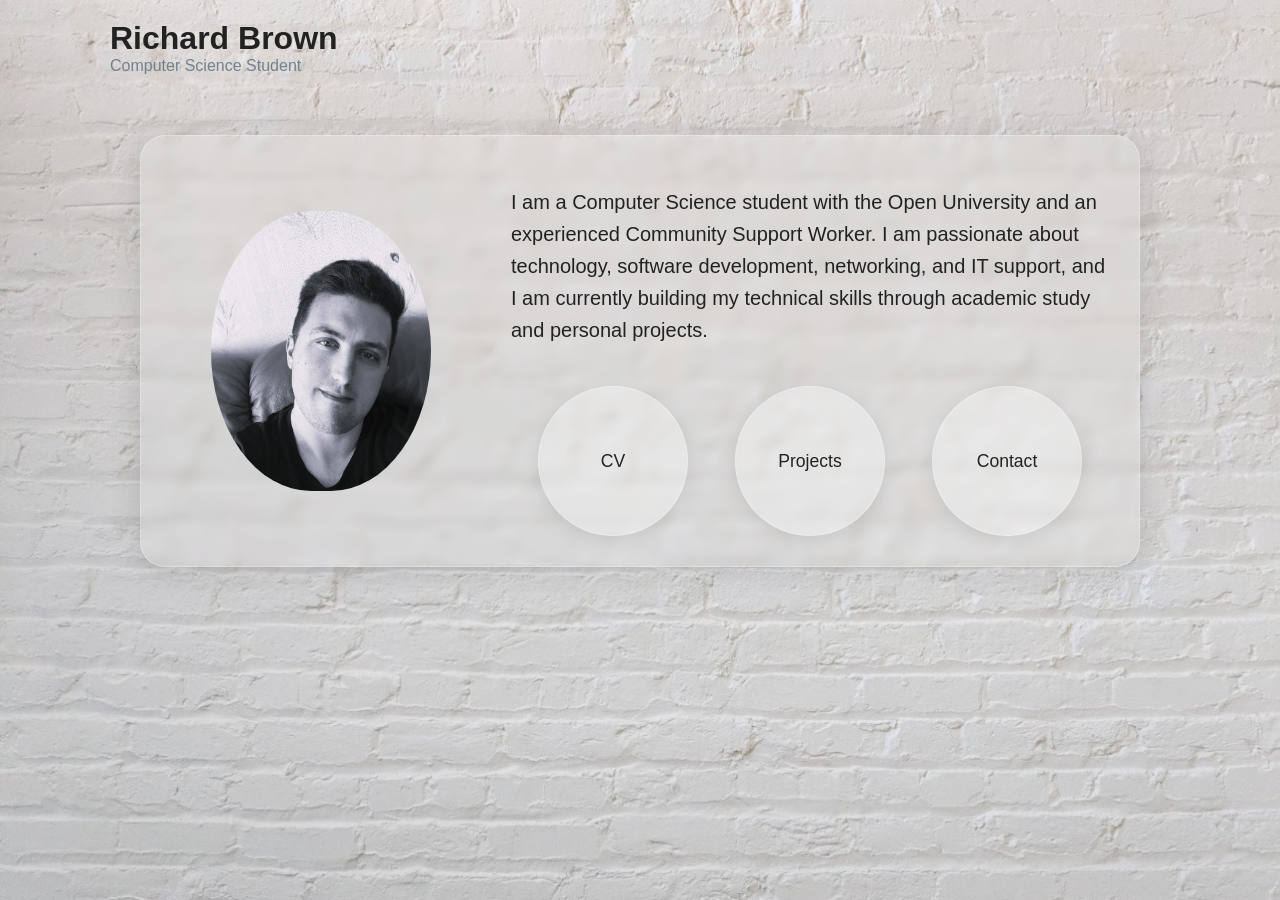
<file: index.html>
<!DOCTYPE html>
<html lang="en">
<head>
    <meta charset="UTF-8">
    <meta name="viewport" content="width=device-width, initial-scale=1.0">
    <title>Richard Brown | CV Website</title>
    <link rel="stylesheet" href="style.css">
</head>

<body>

<header>
    <div class="header_con">
        <div class="logo"></div>
        <div>
            <div class="header_name">Richard Brown</div>
            <div class="editor">Computer Science Student</div>
        </div>
    </div>
</header>

<main class="container">

    <aside class="sidebar">
        <img src="images/self_image_RBCV2.jpeg"
             alt="Photo of Richard Brown"
             class="profile-oval">
    </aside>

    <section class="main-content">

        <div class="writing-space">
            <p>
                I am a Computer Science student with the Open University and an experienced Community Support Worker.
                I am passionate about technology, software development, networking, and IT support, and I am currently
                building my technical skills through academic study and personal projects.
            </p>
        </div>

        <nav class="circles-row">
            <a href="cv.html" class="circle">CV</a>
            <a href="project.html" class="circle">Projects</a>
            <a href="contact.html" class="circle">Contact</a>
        </nav>

    </section>

</main>

</body>
</html>
</file>
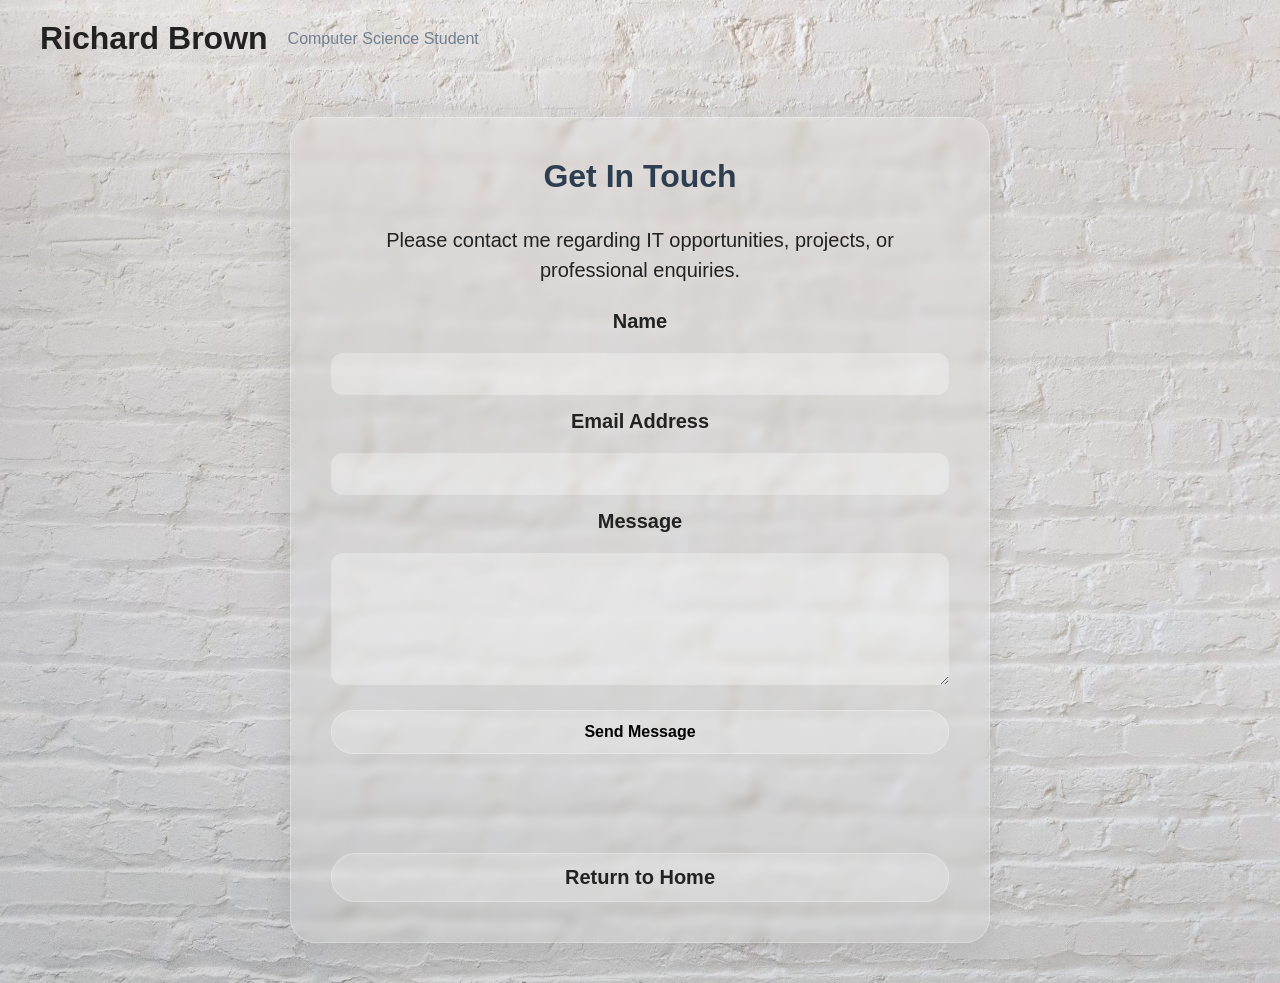
<file: contact.html>
<!DOCTYPE html>

<html lang="en">
<head>
  <meta charset="UTF-8">
  <meta name="viewport" content="width=device-width, initial-scale=1.0">
  <title>Contact | Richard Brown</title>
  <link rel="stylesheet" href="style.css">
</head>

<body>

<header>
  <div class="header_con">
    <div class="header_name">Richard Brown</div>
    <div class="editor">Computer Science Student</div>
  </div>
</header>

<div class="contact_container">

  <div class="contact_container_details">

    <h2>Get In Touch</h2>

    <p>
      Please contact me regarding IT opportunities,
      projects, or professional enquiries.
    </p>

    <form id="contactForm" action="https://formsubmit.co/ajax/rabrown1993@outlook.com" method="POST">

      <input type="hidden" name="_subject" value="New message from CV website">
      <input type="hidden" name="_captcha" value="false">
      <input type="hidden" name="_template" value="table">

      <label for="name">Name</label>
      <input type="text" id="name" name="name" required>

      <label for="email">Email Address</label>
      <input type="email" id="email" name="email" required>

      <label for="message">Message</label>
      <textarea id="message" name="message" rows="6" required></textarea>

      <button type="submit" class="submit_button">
        Send Message
      </button>

      <p id="formStatus" class="form_status" aria-live="polite"></p>

    </form>

    <a href="index.html" class="home_button">
      Return to Home
    </a>

  </div>

</div>

<script src="contactjs.js"></script>

</body>
</html>
</file>
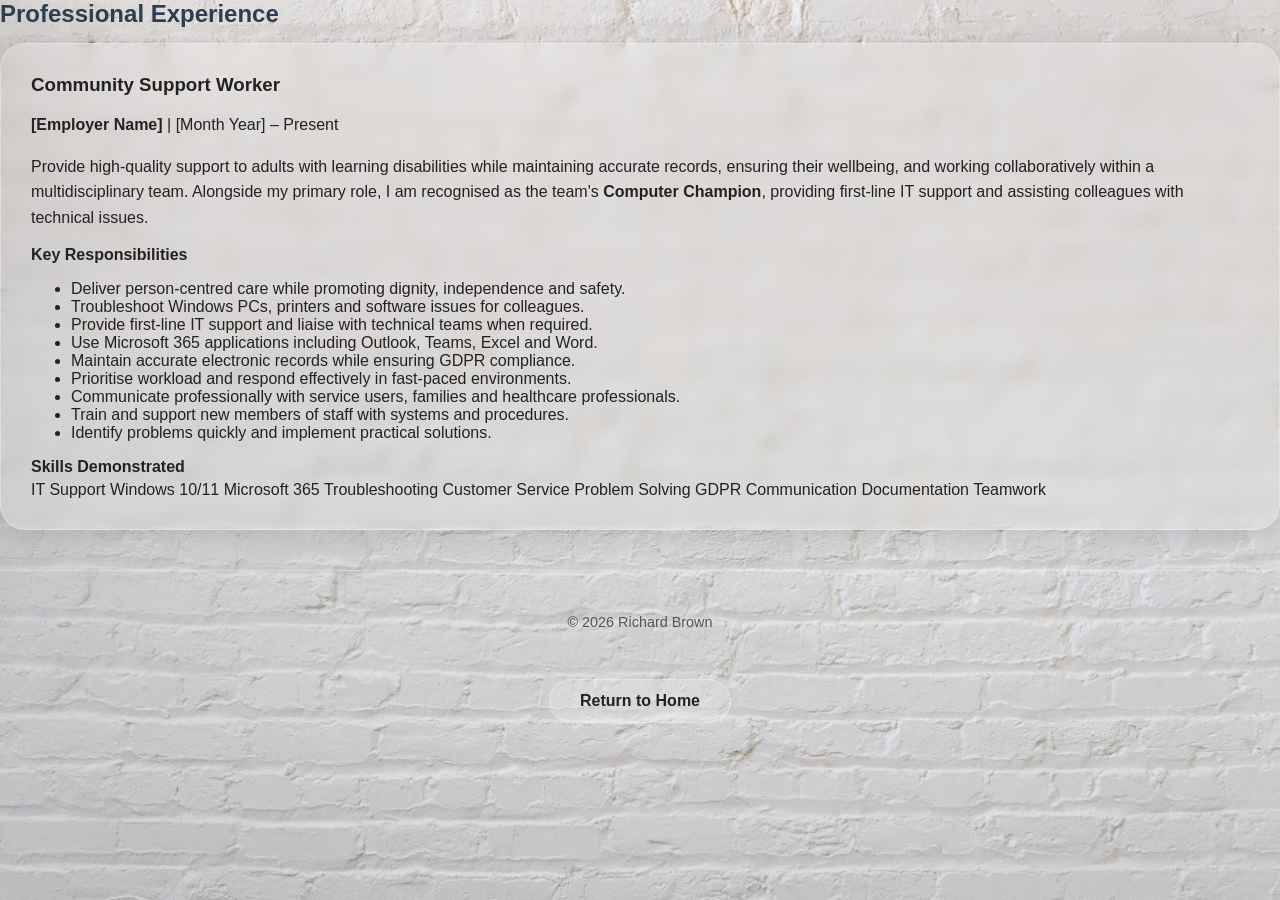
<file: cv.html>
<!DOCTYPE html>
<html lang="en">
<head>
    <meta charset="UTF-8">
    <meta name="viewport" content="width=device-width, initial-scale=1.0">
    <title>CV | Richard Brown</title>
    <link rel="stylesheet" href="style.css">
</head>

<body>

<!-- ================= EXPERIENCE ================= -->
<section id="experience" class="section">
    <h2>Professional Experience</h2>

    <div class="project-card">
        <h3>Community Support Worker</h3>
        <p class="project-subtitle">
            <strong>[Employer Name]</strong> |
            <span>[Month Year] – Present</span>
        </p>

        <p>
            Provide high-quality support to adults with learning disabilities while
            maintaining accurate records, ensuring their wellbeing, and working
            collaboratively within a multidisciplinary team. Alongside my primary
            role, I am recognised as the team's <strong>Computer Champion</strong>,
            providing first-line IT support and assisting colleagues with technical
            issues.
        </p>

        <h4>Key Responsibilities</h4>
        <ul>
            <li>Deliver person-centred care while promoting dignity, independence and safety.</li>
            <li>Troubleshoot Windows PCs, printers and software issues for colleagues.</li>
            <li>Provide first-line IT support and liaise with technical teams when required.</li>
            <li>Use Microsoft 365 applications including Outlook, Teams, Excel and Word.</li>
            <li>Maintain accurate electronic records while ensuring GDPR compliance.</li>
            <li>Prioritise workload and respond effectively in fast-paced environments.</li>
            <li>Communicate professionally with service users, families and healthcare professionals.</li>
            <li>Train and support new members of staff with systems and procedures.</li>
            <li>Identify problems quickly and implement practical solutions.</li>
        </ul>

        <h4>Skills Demonstrated</h4>
        <div class="tech-stack">
            <span>IT Support</span>
            <span>Windows 10/11</span>
            <span>Microsoft 365</span>
            <span>Troubleshooting</span>
            <span>Customer Service</span>
            <span>Problem Solving</span>
            <span>GDPR</span>
            <span>Communication</span>
            <span>Documentation</span>
            <span>Teamwork</span>
        </div>
    </div>
</section>

     <footer class="footer">
        <p>&copy; 2026 Richard Brown</p>
        <a href="index.html" class="home_button">Return to Home</a>
    </footer>

</body>
</html>
</file>
<file: style.css>
* {
    box-sizing: border-box;
}

body {
    margin: 0;
    min-height: 100vh;
    display: flex;
    flex-direction: column;

    font-family: Arial, sans-serif;

    background-image: url('images/brick-background.jpg');
    background-size: cover;
    background-position: center;

    color: #222;
}

/* Header */

header {
    width: 100%;
    padding: 20px 40px;
}

.header_con {
    display: flex;
    align-items: center;
    gap: 20px;
}

.logo {
    width: 50px;
    height: 50px;
    border-radius: 50%;
}

.header_name {
    font-size: 2rem;
    font-weight: bold;
}

.editor,
.job_title {
    font-size: 1rem;
    color: slategrey;
}

/* Main layout */

.wrapper,
.container,
.contact_container,
.box-container {
    width: min(1000px, 90%);
    margin: 40px auto;
    padding: 30px;
    border-radius: 25px;
    background: rgba(255, 255, 255, 0.15);
    box-shadow: 0 4px 30px rgba(0, 0, 0, 0.15);
    backdrop-filter: blur(5px);
    -webkit-backdrop-filter: blur(5px);
    border: 1px solid rgba(255, 255, 255, 0.28);
}

/* Homepage */

.container {
    display: flex;
    align-items: center;
    justify-content: center;
    gap: 40px;
}

.sidebar {
    width: 300px;
    display: flex;
    justify-content: center;
}

.profile-oval {
    width: 220px;
    height: 280px;
    object-fit: cover;
    border-radius: 50% / 55%;
}

.main-content {
    flex: 1;
}

.writing-space {
    font-size: 20px;
    margin-bottom: 40px;
}

.circles-row {
    display: flex;
    justify-content: space-evenly;
    gap: 20px;
    flex-wrap: wrap;
}

.circle {
    width: 150px;
    height: 150px;
    display: flex;
    align-items: center;
    justify-content: center;
    text-align: center;
    color: #222;
    font-size: 1.1rem;
    border-radius: 50%;
    background: rgba(255, 255, 255, 0.20);
    box-shadow: 0 4px 20px rgba(0, 0, 0, 0.1);
    backdrop-filter: blur(3px);
    border: 1px solid rgba(255, 255, 255, 0.28);
    transition: 0.3s ease;
}

.circle:hover {
    transform: scale(1.08);
    cursor: pointer;
    backdrop-filter: blur(10px);
}

/* CV page */

.row {
    display: flex;
    gap: 30px;
}

.left-column,
.right-column {
    flex: 1;
    padding: 20px;
    transition: transform 0.3s ease;
}

.left-column {
    border-right: 1px solid rgba(0, 0, 0, 0.3);
}

.right-column {
    border-left: 1px solid rgba(0, 0, 0, 0.3);
}

.left-column:hover,
.right-column:hover {
    transform: translateY(-3px);
}

/* Headings and text */

h2 {
    color: #2c3e50;
    margin-top: 0;
    margin-bottom: 15px;
}

h3,
h4 {
    margin-top: 0;
    margin-bottom: 5px;
}

p {
    line-height: 1.6;
}

/* Contact page */

.contact_container {
    width: 700px;
    max-width: 90%;
    margin: 40px auto;
    padding: 40px;

    background: rgba(255, 255, 255, 0.10);
    border-radius: 25px;
    box-shadow: 0 4px 30px rgba(0, 0, 0, 0.1);

    backdrop-filter: blur(5px);
    -webkit-backdrop-filter: blur(5px);

    border: 1px solid rgba(255, 255, 255, 0.28);
}

.contact_container_details {
    display: flex;
    flex-direction: column;
    font-size: 20px;
    text-align: center;
}

.contact_container_details h2 {
    text-align: center;
    margin-bottom: 10px;
    font-size: 2rem;
}

.contact_container_details p {
    text-align: center;
    margin-bottom: 25px;
    line-height: 1.5;
}

.contact_container_details a {
    color: #222;
}

.contact_container_details form {
    display: flex;
    flex-direction: column;
    gap: 15px;
}

.contact_container_details label {
    font-weight: bold;
    margin-bottom: 5px;
}

.contact_container_details input,
.contact_container_details textarea {
    width: 100%;
    padding: 12px;

    border: none;
    border-radius: 12px;

    background: rgba(255, 255, 255, 0.25);
    backdrop-filter: blur(5px);

    font-size: 16px;
    font-family: Arial, sans-serif;
}

.contact_container_details input:focus,
.contact_container_details textarea:focus {
    outline: 2px solid rgba(255, 255, 255, 0.5);
}

.contact_container_details textarea {
    resize: vertical;
    min-height: 120px;
}

.submit_button {
    margin-top: 10px;
    padding: 12px;

    background: rgba(255, 255, 255, 0.20);
    border: 1px solid rgba(255, 255, 255, 0.28);

    border-radius: 25px;

    font-size: 16px;
    font-weight: bold;

    transition: 0.3s ease;
}

.submit_button:disabled {
    opacity: 0.6;
    cursor: not-allowed;
    transform: none;
}

.submit_button:hover:not(:disabled) {
    transform: scale(1.03);
    cursor: pointer;

    backdrop-filter: blur(10px);
    -webkit-backdrop-filter: blur(10px);

    box-shadow: 0 4px 20px rgba(0, 0, 0, 0.15);
}

.form_status {
    margin-top: 10px;
    font-size: 16px;
    min-height: 1.5em;
}

.form_status--success {
    color: #1b5e20;
}

.form_status--error {
    color: #b71c1c;
}

/* Links and buttons */

a {
    text-decoration: none;
    color: inherit;
}

/* Footer */

.footer {
    text-align: center;
    margin-top: 40px;
    padding-top: 25px;
    border-top: 1px solid rgba(255, 255, 255, 0.28);
}

.footer p {
    margin-bottom: 20px;
    color: #555;
    font-size: 0.9rem;
}

/* Home button */

.home_button {
    display: inline-block;

    margin-top: 25px;

    padding: 12px 30px;
    border-radius: 25px;

    background: rgba(255, 255, 255, 0.20);
    border: 1px solid rgba(255, 255, 255, 0.28);

    color: #222;
    font-weight: bold;

    transition: all 0.3s ease;
}

.home_button:hover {
    transform: scale(1.08);
    cursor: pointer;

    backdrop-filter: blur(10px);
    -webkit-backdrop-filter: blur(10px);

    box-shadow: 0 4px 20px rgba(0, 0, 0, 0.15);
}

/* Mobile friendly */

@media (max-width: 768px) {
    .container,
    .row {
        flex-direction: column;
    }

    .left-column,
    .right-column {
        border: none;
    }

    .header_con {
        flex-direction: column;
        text-align: center;
    }

    .circle {
        width: 120px;
        height: 120px;
    }
}


/* Home Network Lab project page */

.project-page {
    width: min(1100px, 92%);
    margin: 20px auto 50px;
}

.project-hero,
.project-section,
.project-card {
    background: rgba(255, 255, 255, 0.17);
    border: 1px solid rgba(255, 255, 255, 0.32);
    border-radius: 25px;
    box-shadow: 0 4px 30px rgba(0, 0, 0, 0.14);
    backdrop-filter: blur(7px);
    -webkit-backdrop-filter: blur(7px);
}

.project-hero {
    padding: 45px;
    margin-bottom: 25px;
    text-align: center;
}

.project-kicker {
    margin: 0 0 8px;
    color: #526273;
    font-size: 0.9rem;
    font-weight: bold;
    letter-spacing: 0.12em;
    text-transform: uppercase;
}

.project-hero h1 {
    margin: 0 0 15px;
    color: #24384a;
    font-size: clamp(2.2rem, 6vw, 4rem);
}

.project-intro {
    max-width: 780px;
    margin: 0 auto;
    font-size: 1.1rem;
}

.project-tags,
.future-grid {
    display: flex;
    justify-content: center;
    flex-wrap: wrap;
    gap: 10px;
}

.project-tags {
    margin-top: 25px;
}

.project-tags span,
.future-grid span {
    padding: 9px 14px;
    border: 1px solid rgba(255, 255, 255, 0.36);
    border-radius: 999px;
    background: rgba(255, 255, 255, 0.22);
    font-size: 0.92rem;
    font-weight: bold;
}

.project-section {
    margin-bottom: 25px;
    padding: 32px;
}

.project-section > h2 {
    text-align: center;
}

.network-figure {
    margin: 0;
    text-align: center;
}

.network-figure img {
    display: block;
    width: 100%;
    max-height: 680px;
    margin: 0 auto;
    object-fit: contain;
    border-radius: 18px;
    border: 1px solid rgba(255, 255, 255, 0.35);
    box-shadow: 0 8px 28px rgba(0, 0, 0, 0.17);
}

.network-figure figcaption {
    margin-top: 14px;
    color: #4e5964;
    font-size: 0.92rem;
}

.project-grid {
    display: grid;
    grid-template-columns: repeat(2, minmax(0, 1fr));
    gap: 25px;
    margin-bottom: 25px;
}

.project-card {
    padding: 30px;
}

.project-card h2 {
    text-align: left;
}

.check-list {
    margin: 0;
    padding: 0;
    list-style: none;
}

.check-list li {
    position: relative;
    margin: 12px 0;
    padding-left: 30px;
    line-height: 1.5;
}

.check-list li::before {
    content: "✓";
    position: absolute;
    left: 0;
    top: 0;
    font-weight: bold;
    color: #2c536f;
}

.table-wrapper {
    overflow-x: auto;
    border-radius: 16px;
}

.project-table {
    width: 100%;
    border-collapse: collapse;
    background: rgba(255, 255, 255, 0.13);
}

.project-table th,
.project-table td {
    padding: 14px 16px;
    border-bottom: 1px solid rgba(0, 0, 0, 0.12);
    text-align: left;
    vertical-align: top;
}

.project-table th {
    background: rgba(255, 255, 255, 0.25);
    color: #24384a;
}

.project-table tbody tr:last-child td {
    border-bottom: none;
}

.project-table tbody tr:hover {
    background: rgba(255, 255, 255, 0.14);
}

.project-note {
    margin: 18px 0 0;
    padding: 15px 18px;
    border-left: 4px solid rgba(44, 83, 111, 0.65);
    border-radius: 8px;
    background: rgba(255, 255, 255, 0.15);
}

.evidence-grid {
    display: grid;
    grid-template-columns: repeat(3, minmax(0, 1fr));
    gap: 16px;
    margin-top: 22px;
}

.evidence-placeholder {
    min-height: 150px;
    display: flex;
    align-items: center;
    justify-content: center;
    padding: 20px;
    border: 2px dashed rgba(44, 62, 80, 0.3);
    border-radius: 16px;
    background: rgba(255, 255, 255, 0.10);
    color: #526273;
    text-align: center;
}

.evidence-placeholder--image {
    position: relative;
    width: 100%;
    margin: 0;
    padding: 12px;
    overflow: hidden;
    border: 1px solid rgba(255, 255, 255, 0.35);
    background: rgba(255, 255, 255, 0.14);
    cursor: zoom-in;
    font: inherit;
    transition: box-shadow 0.3s ease, transform 0.3s ease;
}

.evidence-placeholder--image:hover,
.evidence-placeholder--image:focus-visible {
    transform: translateY(-2px);
    box-shadow: 0 8px 24px rgba(0, 0, 0, 0.18);
    outline: none;
}

.evidence-placeholder--image:focus-visible {
    outline: 2px solid rgba(44, 83, 111, 0.75);
    outline-offset: 3px;
}

.evidence-placeholder--image img {
    display: block;
    width: 100%;
    max-height: 180px;
    object-fit: contain;
    border-radius: 10px;
}

.evidence-zoom-overlay {
    position: absolute;
    inset: 0;
    display: flex;
    flex-direction: column;
    align-items: center;
    justify-content: center;
    gap: 8px;
    border-radius: 16px;
    background: rgba(36, 56, 74, 0.55);
    color: #fff;
    opacity: 0;
    transition: opacity 0.3s ease;
    pointer-events: none;
}

.evidence-placeholder--image:hover .evidence-zoom-overlay,
.evidence-placeholder--image:focus-visible .evidence-zoom-overlay {
    opacity: 1;
}

.evidence-zoom-icon {
    width: 52px;
    height: 52px;
    border-radius: 50%;
    display: flex;
    align-items: center;
    justify-content: center;
    background: rgba(255, 255, 255, 0.92);
    color: #24384a;
    box-shadow: 0 4px 16px rgba(0, 0, 0, 0.2);
}

.evidence-zoom-icon svg {
    width: 28px;
    height: 28px;
    fill: none;
    stroke: currentColor;
    stroke-width: 2.2;
    stroke-linecap: round;
    stroke-linejoin: round;
}

.evidence-zoom-label {
    font-size: 0.9rem;
    font-weight: bold;
    letter-spacing: 0.04em;
}

body.lightbox-open {
    overflow: hidden;
}

.evidence-lightbox {
    position: fixed;
    inset: 0;
    z-index: 1000;
    display: flex;
    align-items: center;
    justify-content: center;
    padding: 24px;
}

.evidence-lightbox[hidden] {
    display: none;
}

.lightbox-backdrop {
    position: absolute;
    inset: 0;
    background: rgba(15, 23, 31, 0.82);
    backdrop-filter: blur(4px);
    -webkit-backdrop-filter: blur(4px);
}

.lightbox-panel {
    position: relative;
    z-index: 1;
    width: min(1100px, 96vw);
    max-height: 92vh;
    padding: 20px;
    border-radius: 20px;
    background: rgba(255, 255, 255, 0.12);
    border: 1px solid rgba(255, 255, 255, 0.35);
    box-shadow: 0 16px 48px rgba(0, 0, 0, 0.35);
    backdrop-filter: blur(10px);
    -webkit-backdrop-filter: blur(10px);
}

.lightbox-close {
    position: absolute;
    top: 12px;
    right: 12px;
    width: 40px;
    height: 40px;
    border: 1px solid rgba(255, 255, 255, 0.4);
    border-radius: 50%;
    background: rgba(255, 255, 255, 0.2);
    color: #fff;
    font-size: 1.5rem;
    line-height: 1;
    cursor: pointer;
    transition: transform 0.2s ease, background 0.2s ease;
}

.lightbox-close:hover,
.lightbox-close:focus-visible {
    transform: scale(1.06);
    background: rgba(255, 255, 255, 0.32);
    outline: none;
}

.lightbox-image {
    display: block;
    width: 100%;
    max-height: calc(92vh - 120px);
    margin: 0 auto;
    object-fit: contain;
    border-radius: 12px;
    border: 1px solid rgba(255, 255, 255, 0.35);
    background: rgba(255, 255, 255, 0.08);
}

.lightbox-caption {
    margin: 14px 0 0;
    text-align: center;
    color: #eef3f7;
    font-size: 0.95rem;
}
.future-grid {
    margin-top: 18px;
}

.project-actions {
    text-align: center;
}

.project-actions .home_button {
    margin-top: 0;
}

@media (max-width: 768px) {
    .project-page {
        width: min(94%, 700px);
    }

    .project-hero,
    .project-section,
    .project-card {
        padding: 24px;
    }

    .project-grid,
    .evidence-grid {
        grid-template-columns: 1fr;
    }

    .project-table th,
    .project-table td {
        padding: 12px;
    }
}
</file>
